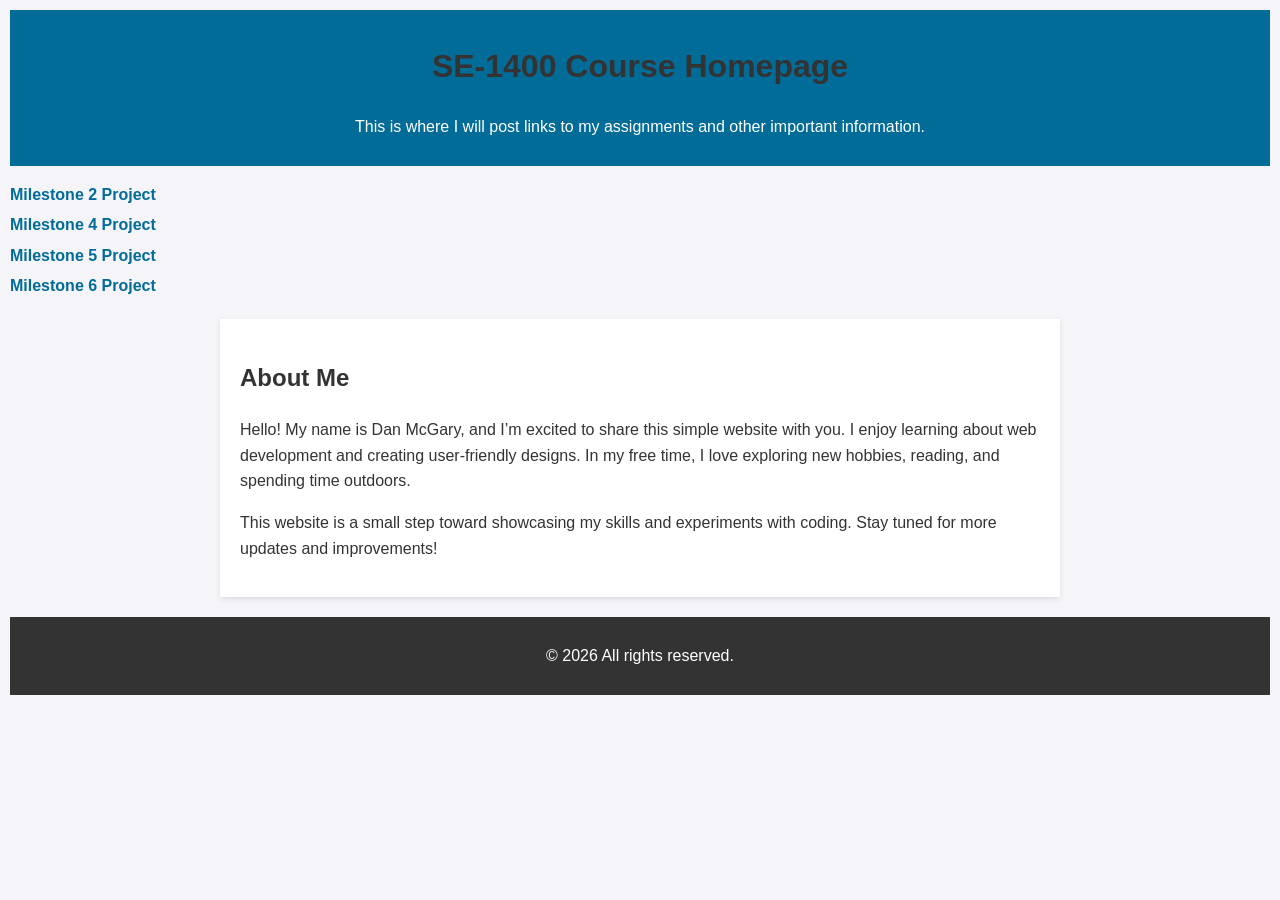
<file: index.html>
<!--hello this is a change yeeeeeeee -->

<!DOCTYPE html>
<html lang="en">

<head>
    <meta charset="UTF-8">
    <meta name="viewport" content="width=device-width, initial-scale=1.0">
    <meta name="robots" content="noindex, nofollow">
    <title>SE1400 Assignment Files</title>
    <style>
        body {
            font-family: Arial, sans-serif;
            line-height: 1.6;
            margin: 10px;
            padding: 0;
            background-color: #f4f4f9;
            color: #333;
        }

        header {
            background: #026c99;
            color: white;
            padding: 10px 0;
            text-align: center;
        }

        section {
            max-width: 800px;
            margin: 20px auto;
            padding: 20px;
            background: white;
            box-shadow: 0 2px 5px rgba(0, 0, 0, 0.1);
        }

        h1,
        h2 {
            color: #333;
        }

        ul {
            list-style: none;
            padding: 0;
        }

        ul li {
            margin: 5px 0;
        }

        ul li a {
            color: #026c99;
            text-decoration: none;
            font-weight: bold;
        }

        ul li a:hover {
            text-decoration: underline;
        }

        footer {
            text-align: center;
            padding: 10px;
            margin-top: 20px;
            background: #333;
            color: white;
        }
    </style>
</head>

<body>
    <header>
        <h1>SE-1400 Course Homepage</h1>
        <p>This is where I will post links to my assignments and other important information.</p>
    </header>
    <nav>
        <ul>
            <li><a href="milestone2/index.html">Milestone 2 Project</a></li>
            <li><a href="milestone4/index.html">Milestone 4 Project</a></li>
            <li><a href="milestone5/index.html">Milestone 5 Project</a></li>
            <li><a href="milestone6/index.html">Milestone 6 Project</a></li>
        </ul>
    </nav>
    <section>
        <h2>About Me</h2>
        <p>Hello! My name is Dan McGary, and I’m excited to share this simple website with you. I enjoy learning about
            web development and creating user-friendly designs. In my free time, I love exploring new hobbies, reading,
            and spending time outdoors.</p>
        <p>This website is a small step toward showcasing my skills and experiments with coding. Stay tuned for more
            updates and improvements!</p>
    </section>
    <footer>
        <p>&copy; <span id="currentYear"></span> All rights reserved.</p>
    </footer>
    <script>
        document.getElementById('currentYear').textContent = new Date().getFullYear();
    </script>
</body>

</html>
</file>
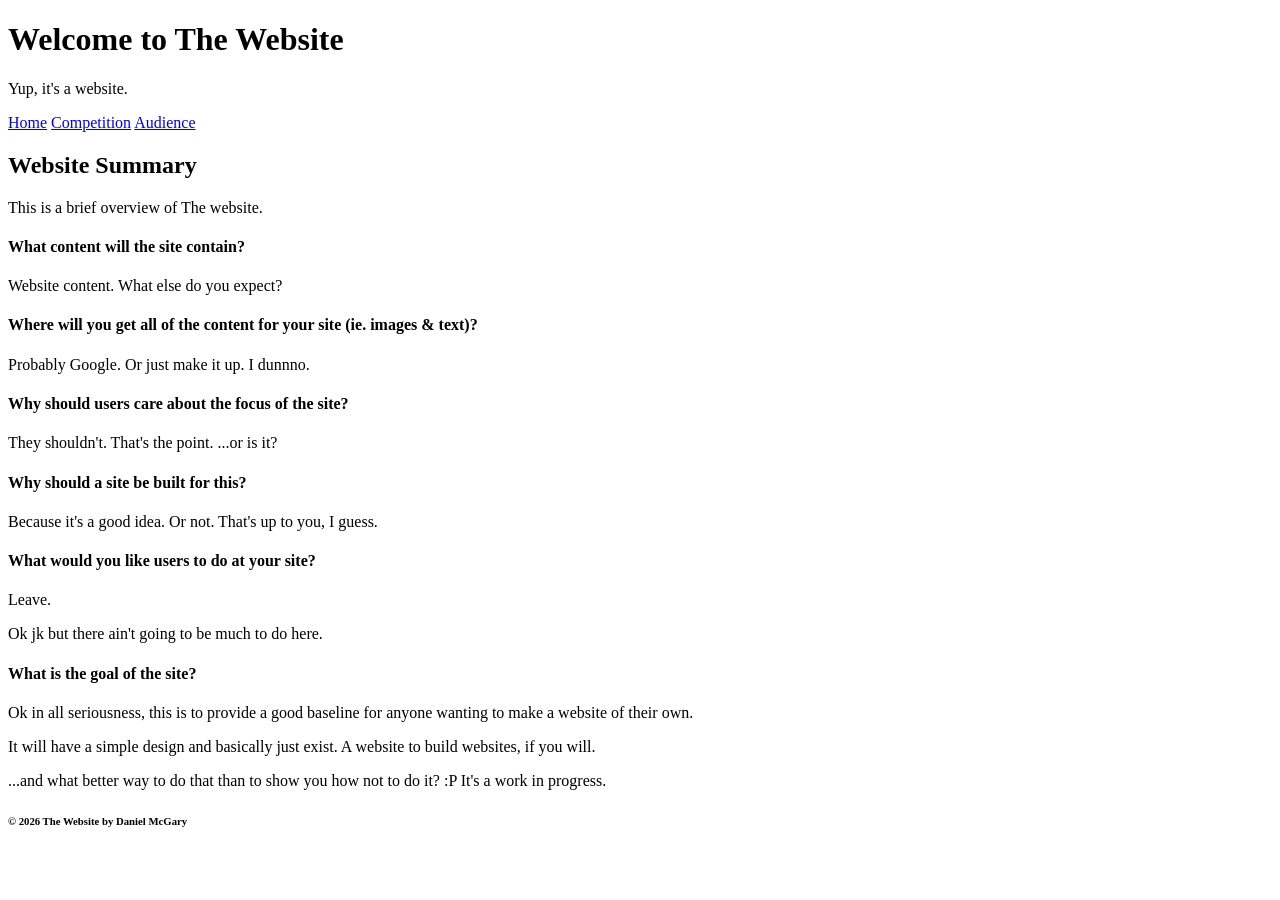
<file: milestone2/index.html>
<!doctype html>
<html lang="en">

<head>
    <title>The Website</title>
    <meta charset="UTF-8">
    <meta name="robot" content="noindex, nofollow">
</head>

<body>
    <header>
        <h1>Welcome to The Website</h1>
        <p>Yup, it's a website.</p>
    </header>
    <nav>
        <a href="index.html">Home</a>
        <a href="competition.html">Competition</a>
        <a href="audience.html">Audience</a>
    </nav>
    <main>
        <h2>Website Summary</h2>
        <p>This is a brief overview of The website.</p>
        <h4>What content will the site contain?</h4>
        <p>Website content. What else do you expect?</p>
        <h4>Where will you get all of the content for your site (ie. images & text)?</h4>
        <p>Probably Google. Or just make it up. I dunnno.</p>
        <h4>Why should users care about the focus of the site?</h4>
        <p>They shouldn't. That's the point. ...or is it?</p>
        <h4>Why should a site be built for this?</h4>
        <p>Because it's a good idea. Or not. That's up to you, I guess.</p>
        <h4>What would you like users to do at your site?</h4>
        <p>Leave.</p>
        <p>Ok jk but there ain't going to be much to do here.</p>
        <h4>What is the goal of the site?</h4>
        <p>Ok in all seriousness, this is to provide a good baseline for anyone wanting to make a website of their own.
        </p>
        <p>It will have a simple design and basically just exist. A website to build websites, if you will.</p>
        <p>...and what better way to do that than to show you how not to do it? :P It's a work in progress.</p>
    </main>
    <footer>
        <h6>&copy; 2026 The Website by Daniel McGary</h6>
    </footer>
</body>

</html>
</file>
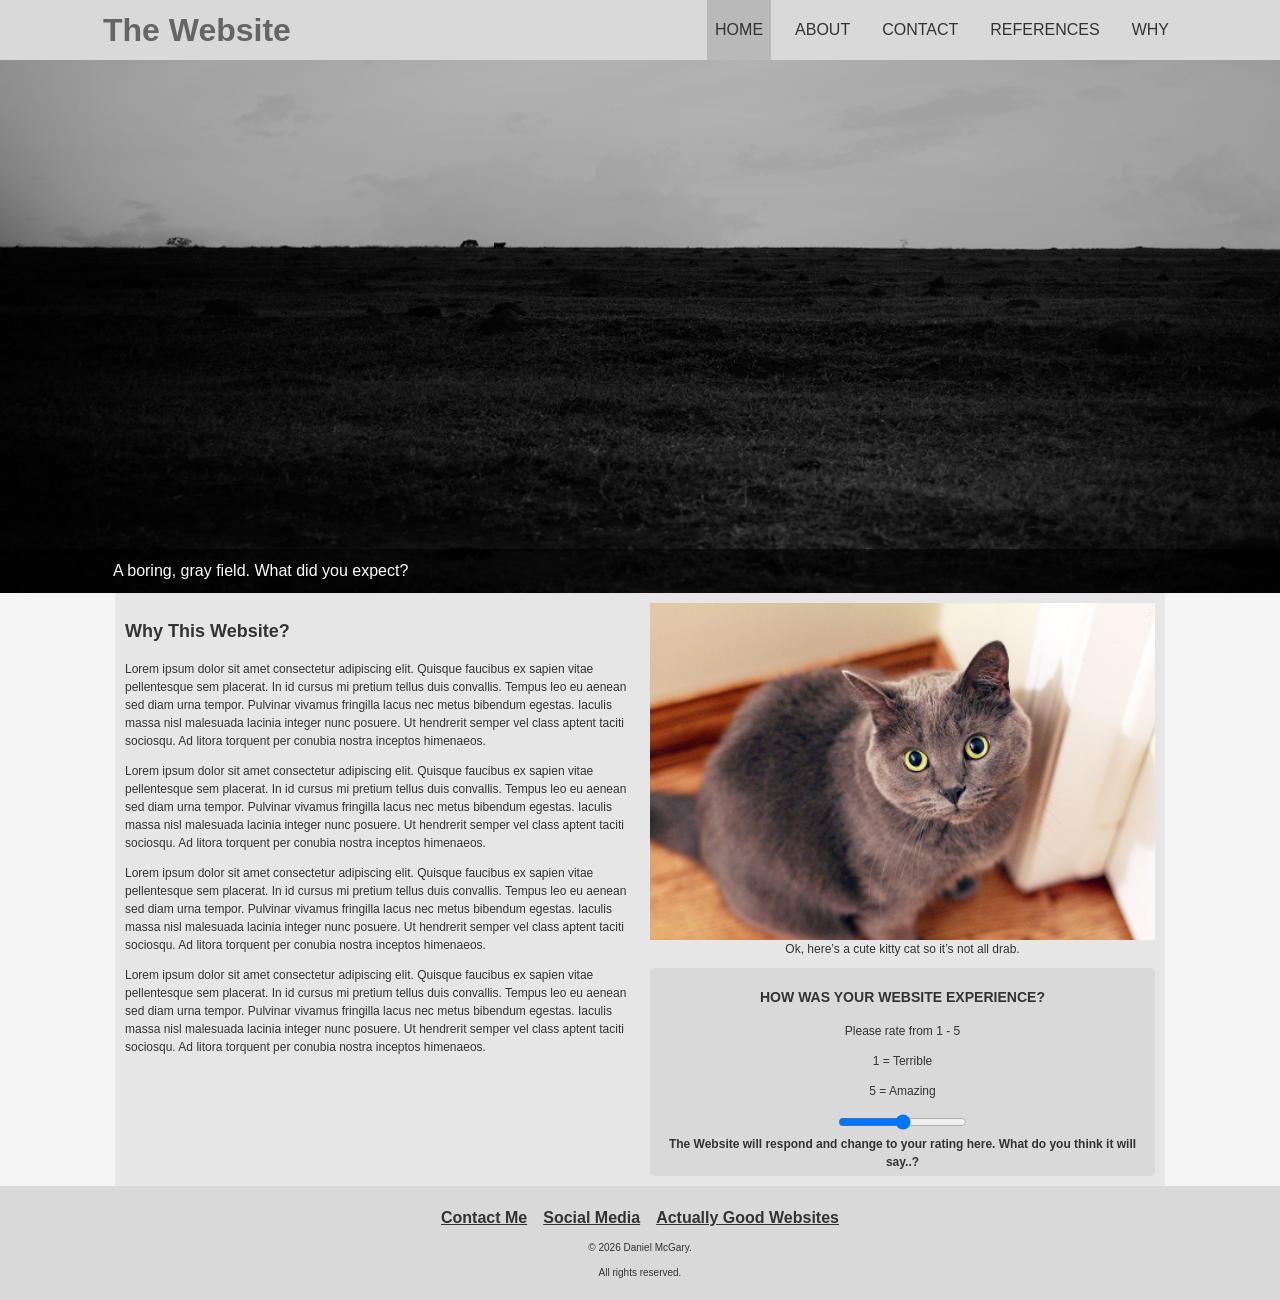
<file: milestone5/index.html>
<!DOCTYPE html>
<html lang="en">

<head>
    <meta charset="UTF-8">
    <meta name="viewport" content="width=device-width, initial-scale=1.0">
    <title>The Website</title>
    <link rel="stylesheet" href="style.css">
</head>

<body>
    <header>
        <h1>The Website</h1>
        <nav id="main-nav">
            <ul>
                <li><a href="index.html" aria-current="page">HOME</a></li>
                <li><a href="about.html">ABOUT</a></li>
                <li><a href="contact.html">CONTACT</a></li>
                <li><a href="references.html">REFERENCES</a></li>
                <li><a href="why.html">WHY</a></li>
            </ul>
        </nav>
    </header>
    <div class="boring-pic">
        <figure>
            <img src="Hero Image.png" alt="Boring Image">
            <figcaption class="boring-pic-description">A boring, gray field. What did you expect?</figcaption>
        </figure>
    </div>
    <main class="main-content">
        <h2>Why This Website?</h2>
        <p>Lorem ipsum dolor sit amet consectetur adipiscing elit. Quisque faucibus ex sapien vitae pellentesque sem placerat. In id cursus mi pretium tellus duis convallis. Tempus leo eu aenean sed diam urna tempor. Pulvinar vivamus fringilla lacus nec metus bibendum egestas. Iaculis massa nisl malesuada lacinia integer nunc posuere. Ut hendrerit semper vel class aptent taciti sociosqu. Ad litora torquent per conubia nostra inceptos himenaeos.
</p>
        <p>Lorem ipsum dolor sit amet consectetur adipiscing elit. Quisque faucibus ex sapien vitae pellentesque sem placerat. In id cursus mi pretium tellus duis convallis. Tempus leo eu aenean sed diam urna tempor. Pulvinar vivamus fringilla lacus nec metus bibendum egestas. Iaculis massa nisl malesuada lacinia integer nunc posuere. Ut hendrerit semper vel class aptent taciti sociosqu. Ad litora torquent per conubia nostra inceptos himenaeos.
</p>
        <p>Lorem ipsum dolor sit amet consectetur adipiscing elit. Quisque faucibus ex sapien vitae pellentesque sem placerat. In id cursus mi pretium tellus duis convallis. Tempus leo eu aenean sed diam urna tempor. Pulvinar vivamus fringilla lacus nec metus bibendum egestas. Iaculis massa nisl malesuada lacinia integer nunc posuere. Ut hendrerit semper vel class aptent taciti sociosqu. Ad litora torquent per conubia nostra inceptos himenaeos.
</p>
        <p>Lorem ipsum dolor sit amet consectetur adipiscing elit. Quisque faucibus ex sapien vitae pellentesque sem placerat. In id cursus mi pretium tellus duis convallis. Tempus leo eu aenean sed diam urna tempor. Pulvinar vivamus fringilla lacus nec metus bibendum egestas. Iaculis massa nisl malesuada lacinia integer nunc posuere. Ut hendrerit semper vel class aptent taciti sociosqu. Ad litora torquent per conubia nostra inceptos himenaeos.</p>

    </main>
    <aside class="additional-details">
        <img src="cat_image.png" alt="Cat">
        <figcaption class="cat-image-description">Ok, here’s a cute kitty cat so it’s not all drab.</figcaption>
        <div class="feedback">
            <h3>HOW WAS YOUR WEBSITE EXPERIENCE?</h3>
            <p>Please rate from 1 - 5</p>
            <p>1 = Terrible</p>
            <p>5 = Amazing</p>
            <input type="range" min="1" max="5" step="0.01" value="3" class="slider" id="experienceSlider"
                aria-label="How was your website experience?" aria-valuetext="Average">
            <p id="sliderValue" class="rating-response" aria-hidden="true">
                <span id="ratingFrom">The Website will respond and change to your rating here. What do you think it will say..?</span><span id="ratingTo"></span>
            </p>
        </div>
    </aside>
    <footer>
        <nav class="footer-links" aria-label="Footer">
            <ul>
                <li><a href="contact.html">Contact Me</a></li>
                <li><a href="#">Social Media</a></li>
                <li><a href="references.html">Actually Good Websites</a></li>
            </ul>
        </nav>
        <p>&copy; 2026 Daniel McGary.</p>
        <p>All rights reserved.</p>
    </footer>
    <script>
        const experienceSlider = document.getElementById("experienceSlider");
        const ratingFrom = document.getElementById("ratingFrom");
        const ratingTo = document.getElementById("ratingTo");
        const ratings = ["Geez, that's a bit harsh. Was it really that bad?",
        "Yeah, That's about what I expected. Now go touch grass or something.",
        "You either didn't touch the slider or you really think this is the middle of the road. Ok, I guess?",
        "Uhh, what? I mean, I guess that's a fair rating. Thanks for the feedback.",
        "Wha- wh- why? I mean, thanks for the feedback, but I don't know what I did to deserve this. Sure, I guess."
        ];

        function updateRating() {
            const value = Number(experienceSlider.value);
            const lowerIndex = Math.floor(value) - 1;
            const upperIndex = Math.min(lowerIndex + 1, ratings.length - 1);
            const progress = value - Math.floor(value);

            ratingFrom.textContent = ratings[lowerIndex];
            ratingFrom.style.opacity = String(1 - progress);
            ratingTo.textContent = ratings[upperIndex];
            ratingTo.style.opacity = String(progress);

            const response = lowerIndex === upperIndex || progress === 0
                ? ratings[lowerIndex]
                : `Between ${ratings[lowerIndex]} and ${ratings[upperIndex]}`;
            experienceSlider.setAttribute("aria-valuetext", response);
        }

        function settleOnRating() {
            experienceSlider.value = String(Math.round(Number(experienceSlider.value)));
            updateRating();
        }

        experienceSlider.addEventListener("input", updateRating);
        experienceSlider.addEventListener("change", settleOnRating);
        experienceSlider.addEventListener("blur", settleOnRating);
        experienceSlider.addEventListener("keydown", (event) => {
            const direction = {
                ArrowRight: 1,
                ArrowUp: 1,
                ArrowLeft: -1,
                ArrowDown: -1,
                PageUp: 1,
                PageDown: -1
            }[event.key];

            if (direction !== undefined) {
                event.preventDefault();
                const nextRating = Math.max(1, Math.min(5, Math.round(Number(experienceSlider.value)) + direction));
                experienceSlider.value = String(nextRating);
                updateRating();
            }
        });
        experienceSlider.addEventListener("keyup", (event) => {
            if (event.key === "Home" || event.key === "End") {
                settleOnRating();
            }
        });
    </script>
</body>

</html>
</file>
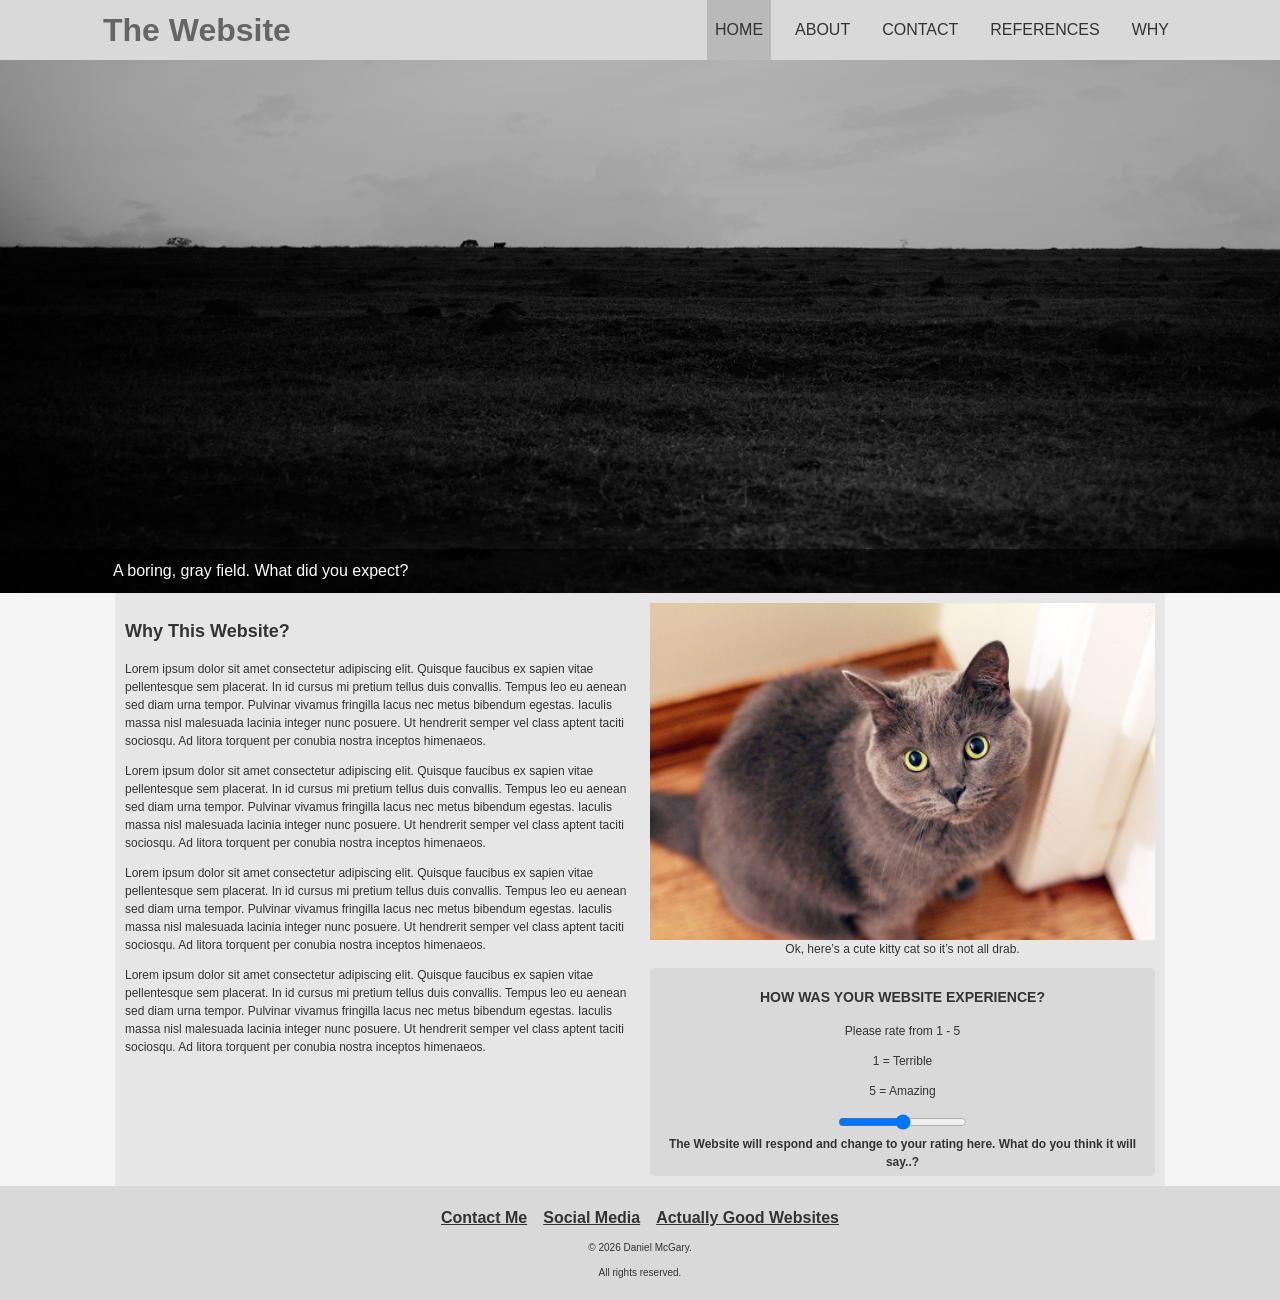
<file: milestone6/index.html>
<!DOCTYPE html>
<html lang="en">

<head>
    <meta charset="UTF-8">
    <meta name="viewport" content="width=device-width, initial-scale=1.0">
    <title>The Website</title>
    <link rel="stylesheet" href="style.css">
</head>

<body>
    <header>
        <h1>The Website</h1>
        <nav id="main-nav">
            <input type="checkbox" id="nav-toggle" class="nav-toggle">
            <label for="nav-toggle" class="nav-toggle-label">
                <span>☰ Menu</span>
            </label>
            <ul>
                <li><a href="index.html" aria-current="page">HOME</a></li>
                <li><a href="about.html">ABOUT</a></li>
                <li><a href="contact.html">CONTACT</a></li>
                <li><a href="references.html">REFERENCES</a></li>
                <li><a href="why.html">WHY</a></li>
            </ul>
        </nav>
    </header>
    <div class="boring-pic">
        <figure>
            <picture>
                <source media="(min-width: 768px)" srcset="Hero Image.png" type="image/jpeg">
                <img src="Hero Image.png" alt="Boring Image">
            </picture>
            <figcaption class="boring-pic-description">A boring, gray field. What did you expect?</figcaption>
        </figure>
    </div>
    <main class="main-content">
        <h2>Why This Website?</h2>
        <p>Lorem ipsum dolor sit amet consectetur adipiscing elit. Quisque faucibus ex sapien vitae pellentesque sem placerat. In id cursus mi pretium tellus duis convallis. Tempus leo eu aenean sed diam urna tempor. Pulvinar vivamus fringilla lacus nec metus bibendum egestas. Iaculis massa nisl malesuada lacinia integer nunc posuere. Ut hendrerit semper vel class aptent taciti sociosqu. Ad litora torquent per conubia nostra inceptos himenaeos.
</p>
        <p>Lorem ipsum dolor sit amet consectetur adipiscing elit. Quisque faucibus ex sapien vitae pellentesque sem placerat. In id cursus mi pretium tellus duis convallis. Tempus leo eu aenean sed diam urna tempor. Pulvinar vivamus fringilla lacus nec metus bibendum egestas. Iaculis massa nisl malesuada lacinia integer nunc posuere. Ut hendrerit semper vel class aptent taciti sociosqu. Ad litora torquent per conubia nostra inceptos himenaeos.
</p>
        <p>Lorem ipsum dolor sit amet consectetur adipiscing elit. Quisque faucibus ex sapien vitae pellentesque sem placerat. In id cursus mi pretium tellus duis convallis. Tempus leo eu aenean sed diam urna tempor. Pulvinar vivamus fringilla lacus nec metus bibendum egestas. Iaculis massa nisl malesuada lacinia integer nunc posuere. Ut hendrerit semper vel class aptent taciti sociosqu. Ad litora torquent per conubia nostra inceptos himenaeos.
</p>
        <p>Lorem ipsum dolor sit amet consectetur adipiscing elit. Quisque faucibus ex sapien vitae pellentesque sem placerat. In id cursus mi pretium tellus duis convallis. Tempus leo eu aenean sed diam urna tempor. Pulvinar vivamus fringilla lacus nec metus bibendum egestas. Iaculis massa nisl malesuada lacinia integer nunc posuere. Ut hendrerit semper vel class aptent taciti sociosqu. Ad litora torquent per conubia nostra inceptos himenaeos.</p>

    </main>
    <aside class="additional-details">
        <picture>
            <source media="(min-width: 768px)" srcset="cat_image.png" type="image/png">
            <img src="cat_image.png" alt="Cat">
        </picture>
        <figcaption class="cat-image-description">Ok, here’s a cute kitty cat so it’s not all drab.</figcaption>
        <div class="feedback">
            <h3>HOW WAS YOUR WEBSITE EXPERIENCE?</h3>
            <p>Please rate from 1 - 5</p>
            <p>1 = Terrible</p>
            <p>5 = Amazing</p>
            <input type="range" min="1" max="5" step="0.01" value="3" class="slider" id="experienceSlider"
                aria-label="How was your website experience?" aria-valuetext="Average">
            <p id="sliderValue" class="rating-response" aria-hidden="true">
                <span id="ratingFrom">The Website will respond and change to your rating here. What do you think it will say..?</span><span id="ratingTo"></span>
            </p>
        </div>
    </aside>
    <footer>
        <nav class="footer-links" aria-label="Footer">
            <ul>
                <li><a href="contact.html">Contact Me</a></li>
                <li><a href="#">Social Media</a></li>
                <li><a href="references.html">Actually Good Websites</a></li>
            </ul>
        </nav>
        <p>&copy; 2026 Daniel McGary.</p>
        <p>All rights reserved.</p>
    </footer>
    <script>
        const experienceSlider = document.getElementById("experienceSlider");
        const ratingFrom = document.getElementById("ratingFrom");
        const ratingTo = document.getElementById("ratingTo");
        const ratings = ["Geez, that's a bit harsh. Was it really that bad?",
        "Yeah, That's about what I expected. Now go touch grass or something.",
        "You either didn't touch the slider or you really think this is the middle of the road. Ok, I guess?",
        "Uhh, what? I mean, I guess that's a fair rating. Thanks for the feedback.",
        "Wha- wh- why? I mean, thanks for the feedback, but I don't know what I did to deserve this. Sure, I guess."
        ];

        function updateRating() {
            const value = Number(experienceSlider.value);
            const lowerIndex = Math.floor(value) - 1;
            const upperIndex = Math.min(lowerIndex + 1, ratings.length - 1);
            const progress = value - Math.floor(value);

            ratingFrom.textContent = ratings[lowerIndex];
            ratingFrom.style.opacity = String(1 - progress);
            ratingTo.textContent = ratings[upperIndex];
            ratingTo.style.opacity = String(progress);

            const response = lowerIndex === upperIndex || progress === 0
                ? ratings[lowerIndex]
                : `Between ${ratings[lowerIndex]} and ${ratings[upperIndex]}`;
            experienceSlider.setAttribute("aria-valuetext", response);
        }

        function settleOnRating() {
            experienceSlider.value = String(Math.round(Number(experienceSlider.value)));
            updateRating();
        }

        experienceSlider.addEventListener("input", updateRating);
        experienceSlider.addEventListener("change", settleOnRating);
        experienceSlider.addEventListener("blur", settleOnRating);
        experienceSlider.addEventListener("keydown", (event) => {
            const direction = {
                ArrowRight: 1,
                ArrowUp: 1,
                ArrowLeft: -1,
                ArrowDown: -1,
                PageUp: 1,
                PageDown: -1
            }[event.key];

            if (direction !== undefined) {
                event.preventDefault();
                const nextRating = Math.max(1, Math.min(5, Math.round(Number(experienceSlider.value)) + direction));
                experienceSlider.value = String(nextRating);
                updateRating();
            }
        });
        experienceSlider.addEventListener("keyup", (event) => {
            if (event.key === "Home" || event.key === "End") {
                settleOnRating();
            }
        });
    </script>
</body>

</html>
</file>
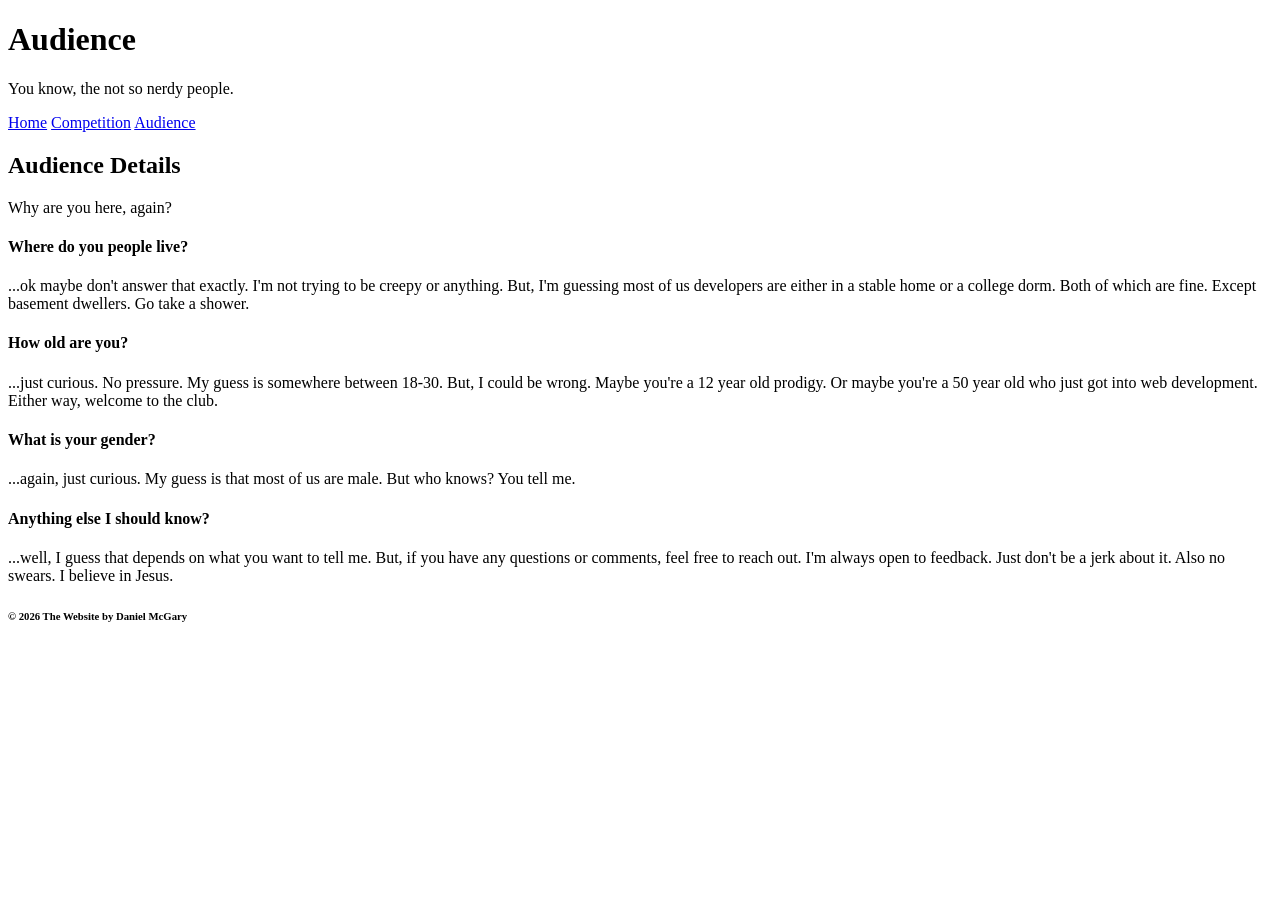
<file: milestone2/audience.html>
<!doctype html>
<html lang="en">

<head>
    <title>Audience</title>
    <meta charset="UTF-8">
    <meta name="robot" content="noindex, nofollow">
</head>

<body>
    <header>
        <h1>Audience</h1>
        <p>You know, the not so nerdy people.</p>
    </header>
    <nav>
        <a href="index.html">Home</a>
        <a href="competition.html">Competition</a>
        <a href="audience.html">Audience</a>
    </nav>
    <main>
        <h2>Audience Details</h2>
        <p>Why are you here, again?</p>
        <h4>Where do you people live?</h4>
        <p>
            ...ok maybe don't answer that exactly. I'm not trying to be creepy or anything.
            But, I'm guessing most of us developers are either in a stable home or a college dorm.
            Both of which are fine. Except basement dwellers. Go take a shower.
        </p>
        <h4>How old are you?</h4>
        <p>
            ...just curious. No pressure.

            My guess is somewhere between 18-30. But, I could be wrong. Maybe you're a 12 year old prodigy.
            Or maybe you're a 50 year old who just got into web development. Either way, welcome to the club.
        </p>
        <h4>What is your gender?</h4>
        <p>
            ...again, just curious.

            My guess is that most of us are male. But who knows? You tell me.
        </p>
        <h4>Anything else I should know?</h4>
        <p>
            ...well, I guess that depends on what you want to tell me. But, if you have any questions or comments, feel
            free to reach out.
            I'm always open to feedback. Just don't be a jerk about it.

            Also no swears. I believe in Jesus.
        </p>
    </main>
    <footer>
        <h6>&copy; 2026 The Website by Daniel McGary</h6>
    </footer>
</body>

</html>
</file>
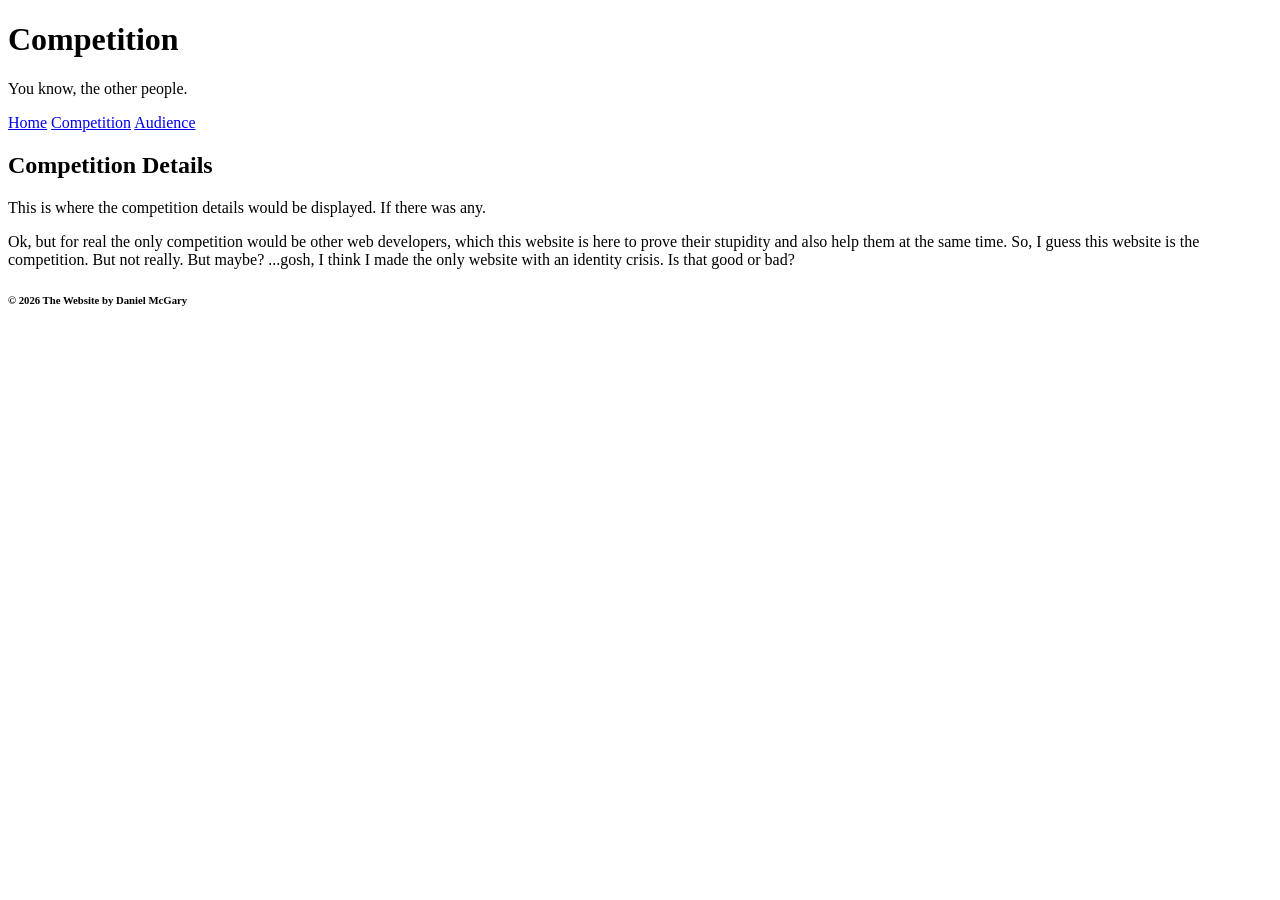
<file: milestone2/competition.html>
<!doctype html>
<html lang="en">

<head>
    <title>Competition</title>
    <meta charset="UTF-8">
    <meta name="robot" content="noindex, nofollow">
</head>

<body>
    <header>
        <h1>Competition</h1>
        <p>You know, the other people.</p>
    </header>
    <nav>
        <a href="index.html">Home</a>
        <a href="competition.html">Competition</a>
        <a href="audience.html">Audience</a>
    </nav>
    <main>
        <h2>Competition Details</h2>
        <p>This is where the competition details would be displayed. If there was any.</p>
        <p>
            Ok, but for real the only competition would be other web developers,
            which this website is here to prove their stupidity and also help them
            at the same time. So, I guess this website is the competition. But not really.
            But maybe?
            ...gosh, I think I made the only website with an identity crisis. Is that good or bad?
        </p>
    </main>
    <footer>
        <h6>&copy; 2026 The Website by Daniel McGary</h6>
    </footer>
</body>

</html>
</file>
<file: milestone5/style.css>
/*root rule here if needed*/

html {
    font-family: Arial, Helvetica, sans-serif;
    font-size: 16px;
    line-height: 1.5;
    color: #333;
    background-color: #f5f5f5;
    scroll-behavior: smooth;
}

body {
    display: grid;
    grid-template-columns: minmax(0px, 1fr) repeat(6, minmax(0, 175px)) minmax(0px, 1fr);
    column-gap: 0;
    margin: 0;
    padding-left: 103px;
    padding-right: 103px;
    font-family: Arial, Helvetica, sans-serif;
    font-size: 16px;
    line-height: 1.5;
    color: #333;
    background-color: #f5f5f5;
}

header {
    grid-column: 1 / -1;
    display: flex;
    align-items: center;
    justify-content: space-between;
    background-color: #D9D9D9;
    margin-left: -103px;
    margin-right: -103px;
    padding: 0 103px;
    text-align: left;
    min-height: 60px;
}

h1 {
    margin: 0;
    color: #656565;
}

nav {
    padding: 0;
}

nav ul {
    display: flex;
    flex-wrap: wrap;
    gap: 1rem;
    margin: 0;
    padding: 0;
    list-style: none;
}

nav a {
    color: inherit;
    text-decoration: none;
}

#main-nav {
    align-self: stretch;
}

#main-nav ul {
    height: 100%;
    align-items: stretch;
}

#main-nav li {
    display: flex;
}

#main-nav a {
    display: flex;
    height: 100%;
    align-items: center;
    padding: 0 8px;
    box-sizing: border-box;
}

#main-nav a[aria-current="page"] {
    background-color: rgba(0, 0, 0, 0.15);
}


.boring-pic {
    grid-column: 1 / -1;
    display: grid;
    margin-left: -103px;
    margin-right: -103px;
    /*background-color: #D1001F80;*/
    min-height: 150px;
}

.boring-pic figure {
    display: flex;
    width: 100%;
    flex: 1;
    flex-direction: column;
    margin: 0;
    position: relative;
}

.boring-pic img {
    display: block;
    width: 100%;
    height: auto;
}

.boring-pic-description {
    margin-top: auto;
    padding: 10px 113px;
    position: absolute;
    bottom: 0;
    left: 0;
    width: 100%;
    box-sizing: border-box;
    background-color: rgba(0, 0, 0, 0.6);
    color: #ffffff;
    min-height: 40px;
    text-align: left;
}

.main-content {
    grid-column: 2 / 5;
    background-color: #00000010;
    min-height: 300px;
    padding: 10px;
    font-size: 12px;
}

.additional-details {
    grid-column: 5 / 8;
    background-color: #00000010;
    min-height: 300px;
    padding: 10px;
}

.additional-details img {
    display: block;
    width: 100%;
    height: auto;
}

.additional-details figcaption {
    text-align: center;
    font-size: 12px;
    color: #333;
}

.additional-details .feedback {
    margin-top: 10px;
    text-align: center;
    background-color: #D9D9D9;
    padding: 5px;
    border-radius: 5px;
    font-size: 12px;
}

.rating-response {
    position: relative;
    min-height: 1.5em;
    margin: 0;
    font-weight: bold;
}

.rating-response span + span {
    position: absolute;
    inset: 0;
}

.rating-response span {
    transition: opacity 120ms linear;
}

footer {
    grid-column: 1 / -1;
    background-color: #D9D9D9;
    margin-left: -103px;
    margin-right: -103px;
    padding: 10px 103px;
    text-align: center;
    min-height: 50px;
    font-size: 10px;
}

.footer-links {
    margin-top: 10px;
    font-size: 16px;
    font-weight: bold;
}

.footer-links ul {
    justify-content: center;
}

.footer-links a {
    color: inherit;
    text-decoration: underline;
}
</file>
<file: milestone6/style.css>
/*root rule here if needed*/

html {
    font-family: Arial, Helvetica, sans-serif;
    font-size: 16px;
    line-height: 1.5;
    color: #333;
    background-color: #f5f5f5;
    scroll-behavior: smooth;
}

body {
    display: grid;
    grid-template-columns: minmax(0px, 1fr) repeat(6, minmax(0, 175px)) minmax(0px, 1fr);
    column-gap: 0;
    margin: 0;
    padding-left: 103px;
    padding-right: 103px;
    font-family: Arial, Helvetica, sans-serif;
    font-size: 16px;
    line-height: 1.5;
    color: #333;
    background-color: #f5f5f5;
}

header {
    grid-column: 1 / -1;
    display: flex;
    align-items: center;
    justify-content: space-between;
    background-color: #D9D9D9;
    margin-left: -103px;
    margin-right: -103px;
    padding: 0 103px;
    text-align: left;
    min-height: 60px;
}

h1 {
    margin: 0;
    color: #656565;
}

.nav-toggle, .nav-toggle-label {
    display: none;
}

nav {
    padding: 0;
}

nav ul {
    display: flex;
    flex-wrap: wrap;
    gap: 1rem;
    margin: 0;
    padding: 0;
    list-style: none;
}

nav a {
    color: inherit;
    text-decoration: none;
}

#main-nav {
    align-self: stretch;
}

#main-nav ul {
    height: 100%;
    align-items: stretch;
}

#main-nav li {
    display: flex;
}

#main-nav a {
    display: flex;
    height: 100%;
    align-items: center;
    padding: 0 8px;
    box-sizing: border-box;
}

#main-nav a[aria-current="page"] {
    background-color: rgba(0, 0, 0, 0.15);
}


.boring-pic {
    grid-column: 1 / -1;
    display: grid;
    margin-left: -103px;
    margin-right: -103px;
    /*background-color: #D1001F80;*/
    min-height: 150px;
}

.boring-pic figure {
    display: flex;
    width: 100%;
    flex: 1;
    flex-direction: column;
    margin: 0;
    position: relative;
}

.boring-pic img {
    display: block;
    width: 100%;
    height: auto;
}

.boring-pic-description {
    margin-top: auto;
    padding: 10px 113px;
    position: absolute;
    bottom: 0;
    left: 0;
    width: 100%;
    box-sizing: border-box;
    background-color: rgba(0, 0, 0, 0.6);
    color: #ffffff;
    min-height: 40px;
    text-align: left;
}

.main-content {
    grid-column: 2 / 5;
    background-color: #00000010;
    min-height: 300px;
    padding: 10px;
    font-size: 12px;
}

.additional-details {
    grid-column: 5 / 8;
    background-color: #00000010;
    min-height: 300px;
    padding: 10px;
}

.additional-details img {
    display: block;
    width: 100%;
    height: auto;
}

.additional-details figcaption {
    text-align: center;
    font-size: 12px;
    color: #333;
}

.additional-details .feedback {
    margin-top: 10px;
    text-align: center;
    background-color: #D9D9D9;
    padding: 5px;
    border-radius: 5px;
    font-size: 12px;
}

.rating-response {
    position: relative;
    min-height: 1.5em;
    margin: 0;
    font-weight: bold;
}

.rating-response span + span {
    position: absolute;
    inset: 0;
}

.rating-response span {
    transition: opacity 120ms linear;
}

footer {
    grid-column: 1 / -1;
    background-color: #D9D9D9;
    margin-left: -103px;
    margin-right: -103px;
    padding: 10px 103px;
    text-align: center;
    min-height: 50px;
    font-size: 10px;
}

.footer-links {
    margin-top: 10px;
    font-size: 16px;
    font-weight: bold;
}

.footer-links ul {
    justify-content: center;
}

.footer-links a {
    color: inherit;
    text-decoration: underline;
}

/*media queries for mobile*/
/*
@media (max-width: 1200px) {
    body {
        grid-template-columns: minmax(0px, 1fr) repeat(5, minmax(0, 175px)) minmax(0px, 1fr);
        padding-left: 75px;
        padding-right: 75px;
    }

    header {
        padding: 0 75px;
    }

    .boring-pic-description {
        padding: 10px 75px;
    }

    footer {
        padding: 10px 75px;
    }
}
*/
@media (max-width: 992px) {
    /*
    nav ul {
        gap: 0.5rem;
    }
    */
    .main-content {
        grid-column: 1 / -1;
        width: 768px;
        padding: 10px;
    }
    .additional-details {
        grid-column: 1 / -1;
        width: 768px;
        padding: 10px;
    }
    /*
    body {
        grid-template-columns: minmax(0px, 1fr) repeat(4, minmax(0, 175px)) minmax(0px, 1fr);
        padding-left: 50px;
        padding-right: 50px;
    }

    header {
        padding: 0 50px;
    }

    .boring-pic-description {
        padding: 10px 50px;
    }

    footer {
        padding: 10px 50px;
    }
    */
}

@media (max-width: 768px) {
    header {
        flex-direction: column;
        align-items: center;
        padding: 10px 20px;
    }/*
    nav ul {
        display: flex;
        flex-direction: column;
        gap: 0.5rem;
    }*/
    .nav-toggle-label {
        display: block;
        text-align: center;
        cursor: pointer;
        font-size: 1.2rem;
        font-weight: bold;
        background-color: #999;
        padding: 5px 10px;
        color: #333;
        margin-top: 10px;
    }
    .nav-toggle {
        /*display: none;*/
        position: absolute;
        opacity: 0;
        pointer-events: none;
    }
    #main-nav ul {
        display: none;
        flex-direction: column;
        gap: 0.5rem;
        margin-top: 10px;
        width: 100%;
        align-items: center;
    }
    #main-nav li, #main-nav a {
        display: block;
        height: auto;
        width: 100%;
        text-align: center;
    }
    #main-nav a {
        padding: 8px;
    }
    #main-nav .nav-toggle:checked ~ ul {
        display: flex;
    }
    body {
        /*grid-template-columns: minmax(0px, 1fr) repeat(2, minmax(0, 175px)) minmax(0px, 1fr);*/
        padding-left: 20px;
        padding-right: 20px;
    }
    .main-content {
        grid-column: 1 / -1;
        width: 100%;
    }

    .additional-details {
        grid-column: 1 / -1;
        width: 100%;
        padding: 10px;
    }
    header, .boring-pic, footer {
        /*grid-column: 1 / -1;*/
        margin-left: -20px;
        margin-right: -20px;
    }
}
/*
@media (max-width: 480px) {
    body {
        padding-left: 20px;
        padding-right: 20px;
    }

    header {
        padding: 0 20px;
    }

    .boring-pic-description {
        padding: 10px 20px;
    }

    footer {
        padding: 10px 20px;
    }
}
*/
</file>
